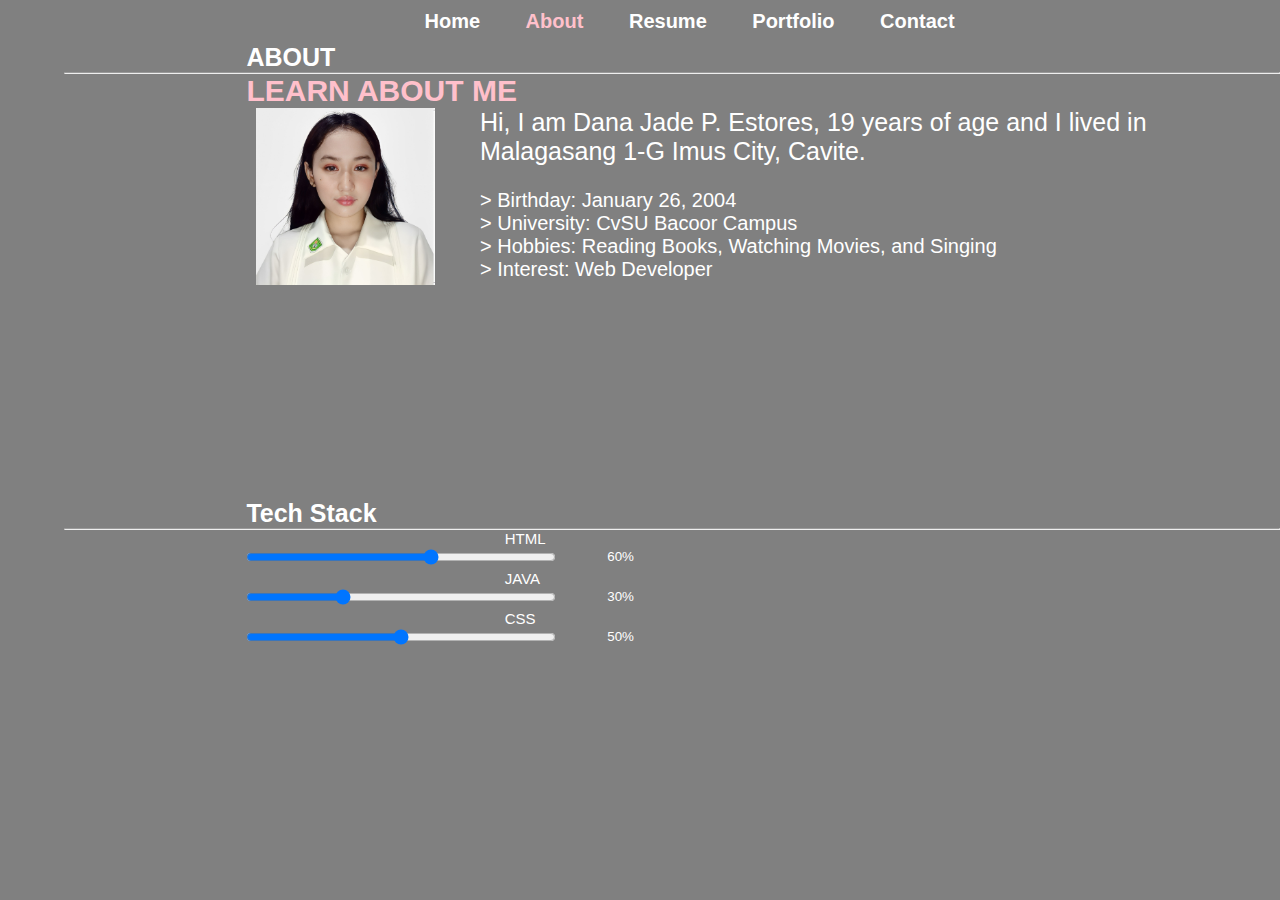
<file: about.html>
<!DOCTYPE html>
<html lang="en">
<head>
    <meta charset="UTF-8">
    <meta name="viewport" content="width=device-width, initial-scale=1.0">
    <title>Developers Portfolio</title>
    <style>
        @import url('./assets/design/style.css');
    </style>
</head>
<body class="dj">
    <nav>
           
        <ul>
            <li><a href="./index.html">Home</a></li>
            <li><a class="active" href="./about.html">About</a></li>
            <li><a href="./resume.html">Resume</a></li>
            <li><a href="./portfolio.html">Portfolio</a></li>
            <li><a href="./contact.html">Contact</a></li>
                </nav>
    <h6> ABOUT </h6>
    <hr>
    <h5> LEARN ABOUT ME </h5>
    <div class="loc">
    <img class="img" src="./assets/images/dana.jpg" alt="image">
    <p class="abt"> Hi, I am Dana Jade P. Estores, 19 years of age and I lived in Malagasang 1-G Imus City, Cavite. </p>
    <br>
    <p class="cn">> Birthday: January 26, 2004 </p>
    <p class="cn">> University: CvSU Bacoor Campus </p>
    <p class="cn">> Hobbies: Reading Books, Watching Movies, and Singing </p>
    <p class="cn">> Interest: Web Developer </p>
</div>
    <br>
    <br>
    <br>
    <br>
    <br>
    <br>
    <br>
    <br>
    <br>
    <br>
    <br>
    <br>
    <br>
    <br>
    <br>
    <br>
    <br>
    <h6>Tech Stack</h6>
    <hr>
    <div class="rng">
        <p class="lv">HTML</p>
    <input type="range" max="60%" min="0" value="60">
    <br>
    <p class="lv">JAVA</p>
    <input type="range" max="30%" min="0" value="30">
    <br>
    <p class="lv">CSS</p>
    <input type="range" max="50%" min="0" value="50">
    </div>
</body>
</html>
</file>
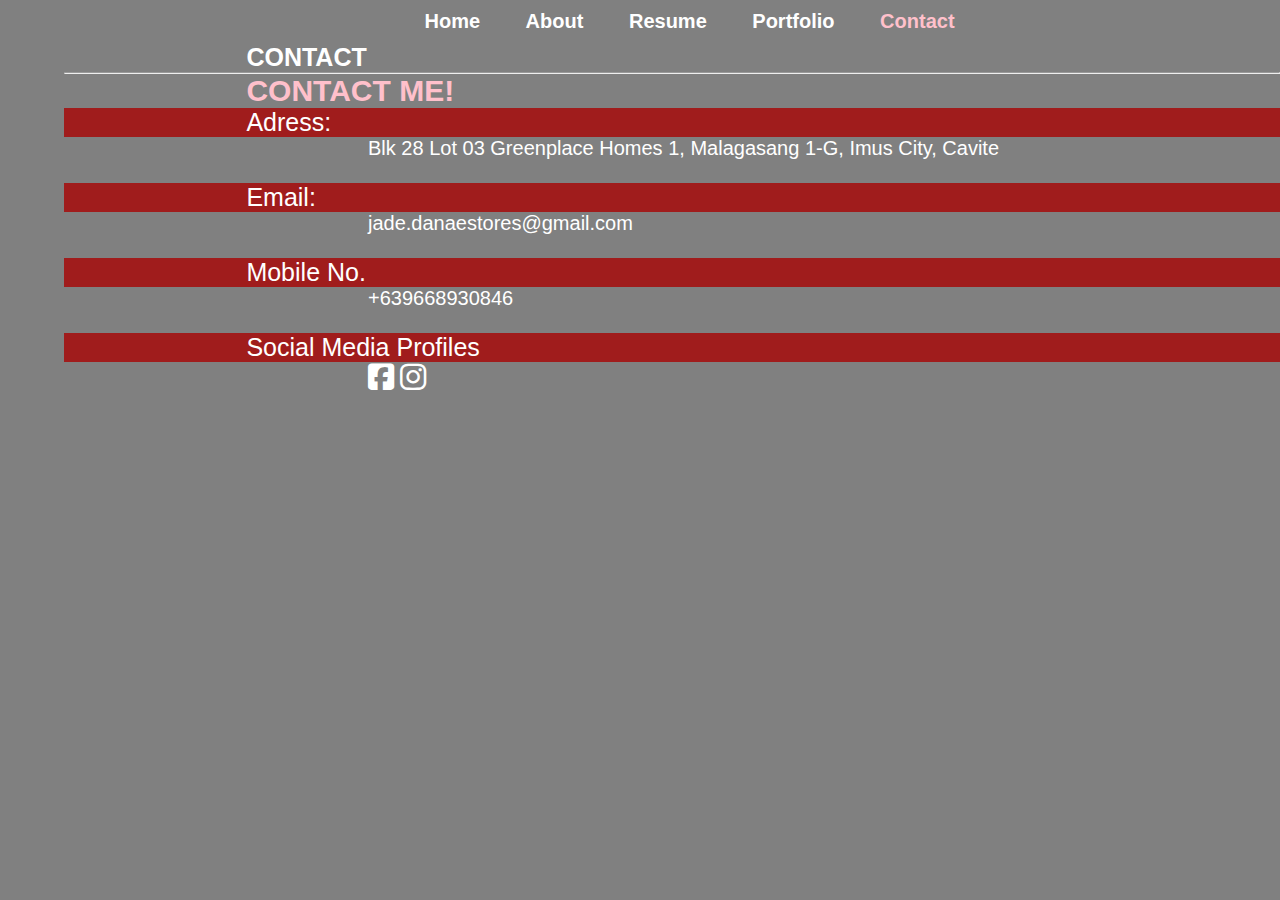
<file: contact.html>
<!DOCTYPE html>
<html lang="en">
<head>
    <meta charset="UTF-8">
    <meta name="viewport" content="width=device-width, initial-scale=1.0">
    <link rel="stylesheet" href="https://cdnjs.cloudflare.com/ajax/libs/font-awesome/6.5.1/css/all.min.css">
    <title>Developers Portfolio</title>
    <style>
        @import url('./assets/design/style.css');
    </style>
    
</head>
<body class="dj">
    <nav>
           
        <ul>
            <li><a href="./index.html">Home</a></li>
            <li><a href="./about.html">About</a></li>
            <li><a href="./resume.html">Resume</a></li>
            <li><a href="./portfolio.html">Portfolio</a></li>
            <li><a class="active" href="./contact.html">Contact</a></li>
                </nav>
            <h6> CONTACT </h6>
            <hr>
            <h5> CONTACT ME! </h5>
           
            <p class="in"> Adress: </p>
            <p class="cn"> Blk 28 Lot 03 Greenplace Homes 1, Malagasang 1-G, Imus City, Cavite </p>
            <br>
            <p class="in"> Email: </p>
            <p class="cn"> jade.danaestores@gmail.com </p>
            <br>
            <p class="in"> Mobile No. </p>
            <p class="cn"> +639668930846 </p>
            <br>
            <p class="in"> Social Media Profiles </p>
            <div class="icon">
           <a href="https://www.facebook.com/jadeptrc"><i class="fab fa-facebook-square"></i></a>
           <a href="https://www.instagram.com/_danasaurrr/"><i class="fab fa-instagram"></i>
           </i></a>
           </div>         
</body>
</html>
</file>
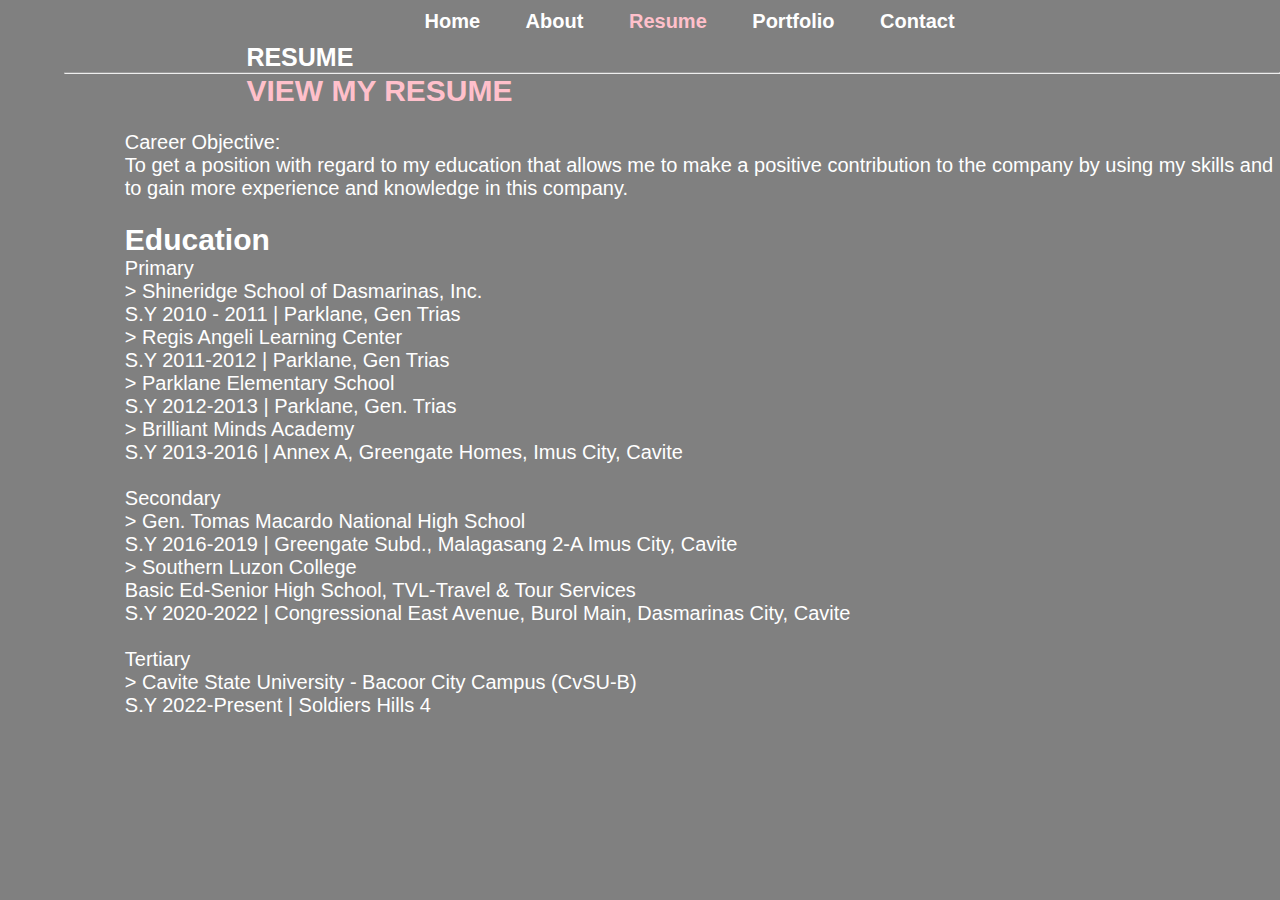
<file: resume.html>
<!DOCTYPE html>
<html lang="en">
<head>
    <meta charset="UTF-8">
    <meta name="viewport" content="width=device-width, initial-scale=1.0">
    <title>Developers Portfolio</title>
    <style>
        @import url('./assets/design/style.css');
    </style>
</head>
<body class="dj">
    <nav class="nv">
           
        <ul>
            <li><a href="./index.html">Home</a></li>
            <li><a href="./about.html">About</a></li>
            <li><a class="active" href="./resume.html">Resume</a></li>
            <li><a href="./portfolio.html">Portfolio</a></li>
            <li><a href="./contact.html">Contact</a></li>
                </nav>
                <h6> RESUME </h6>
                <hr>
                <h5> VIEW MY RESUME </h5>
                <br>

                <div class="dj">
                <p> Career Objective: </p>
                <p> To get a position with regard to my education that allows me to make a positive contribution to the company by using my skills and to gain more experience and knowledge in this company. </p>
                <br>
                <h4> Education </h4>    
                <p> Primary
                <br> > Shineridge School of Dasmarinas, Inc.
                <br> S.Y 2010 - 2011 | Parklane, Gen Trias 
                <br> > Regis Angeli Learning Center 
                <br> S.Y 2011-2012 | Parklane, Gen Trias 
                <br> > Parklane Elementary School 
                <br> S.Y 2012-2013 | Parklane, Gen. Trias 
                <br> > Brilliant Minds Academy 
                <br> S.Y 2013-2016 | Annex A, Greengate Homes, Imus City, Cavite </p>
                <br>
                <p> Secondary 
                <br> > Gen. Tomas Macardo National High School 
                <br> S.Y 2016-2019 | Greengate Subd., Malagasang 2-A Imus City, Cavite 
                <br> > Southern Luzon College
                <br> Basic Ed-Senior High School, TVL-Travel & Tour Services
                <br> S.Y 2020-2022 | Congressional East Avenue, Burol Main, Dasmarinas City, Cavite </p>
                <br>
                <p> Tertiary 
                <br> > Cavite State University - Bacoor City Campus (CvSU-B)
                <br> S.Y 2022-Present | Soldiers Hills 4 </p>
                <br>
                </div>
            </body>
            </html
</file>
